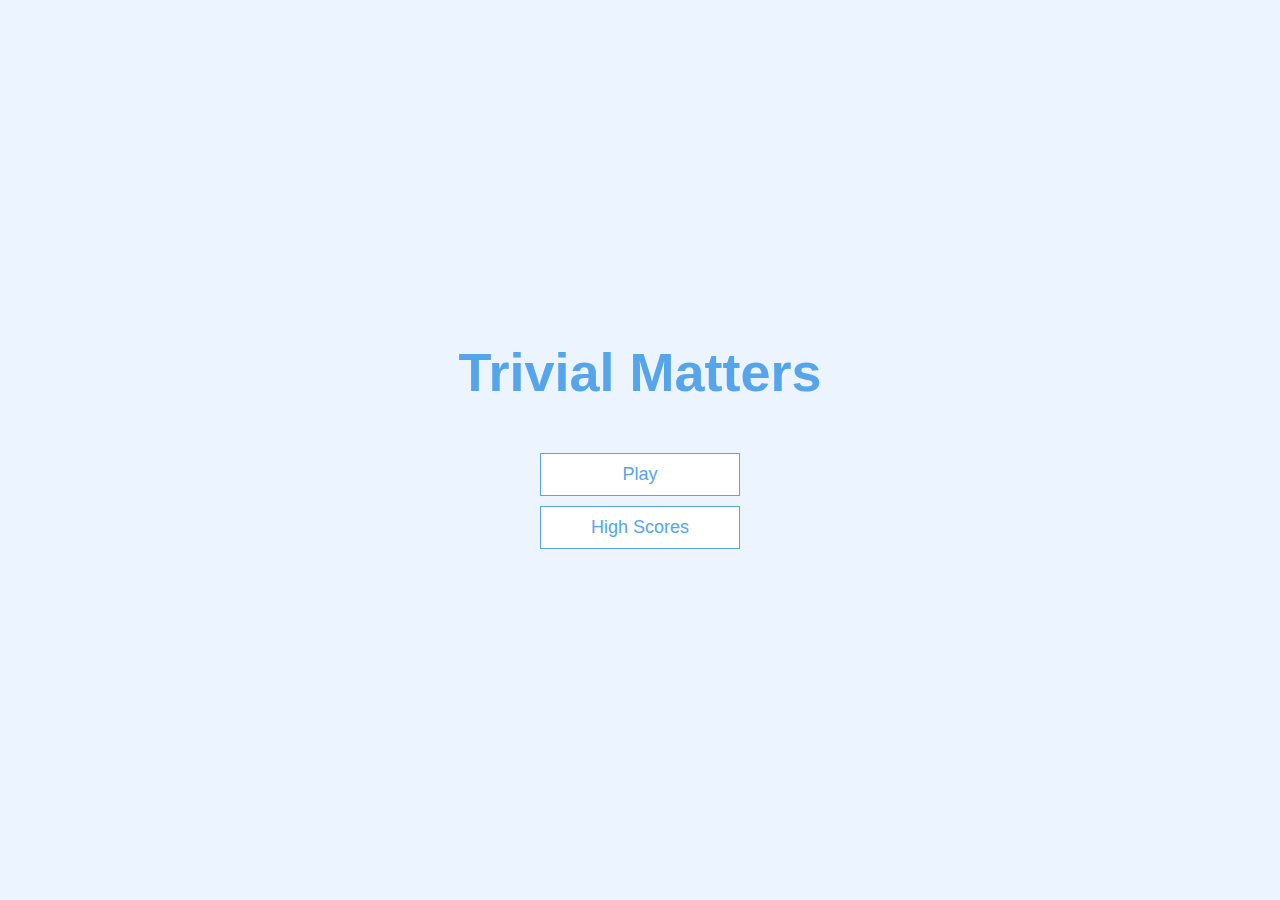
<file: index.html>
<!DOCTYPE html>
<html lang="en">
  <head>
    <meta charset="UTF-8" />
    <meta name="viewport" content="width=device-width, initial-scale=1.0" />
    <meta http-equiv="X-UA-Compatible" content="ie=edge" />
    <title>Trivial Matters</title>
    <link rel="stylesheet" href="app.css" />
  </head>
  <body>
    <div class="container">
      <div id="home" class="flex-center flex-column">
        <h1>Trivial Matters</h1>
        <a class="btn" href="game.html">Play</a>
        <a class="btn" href="highscores.html">High Scores</a>
      </div>
    </div>
  </body>
</html>
</file>
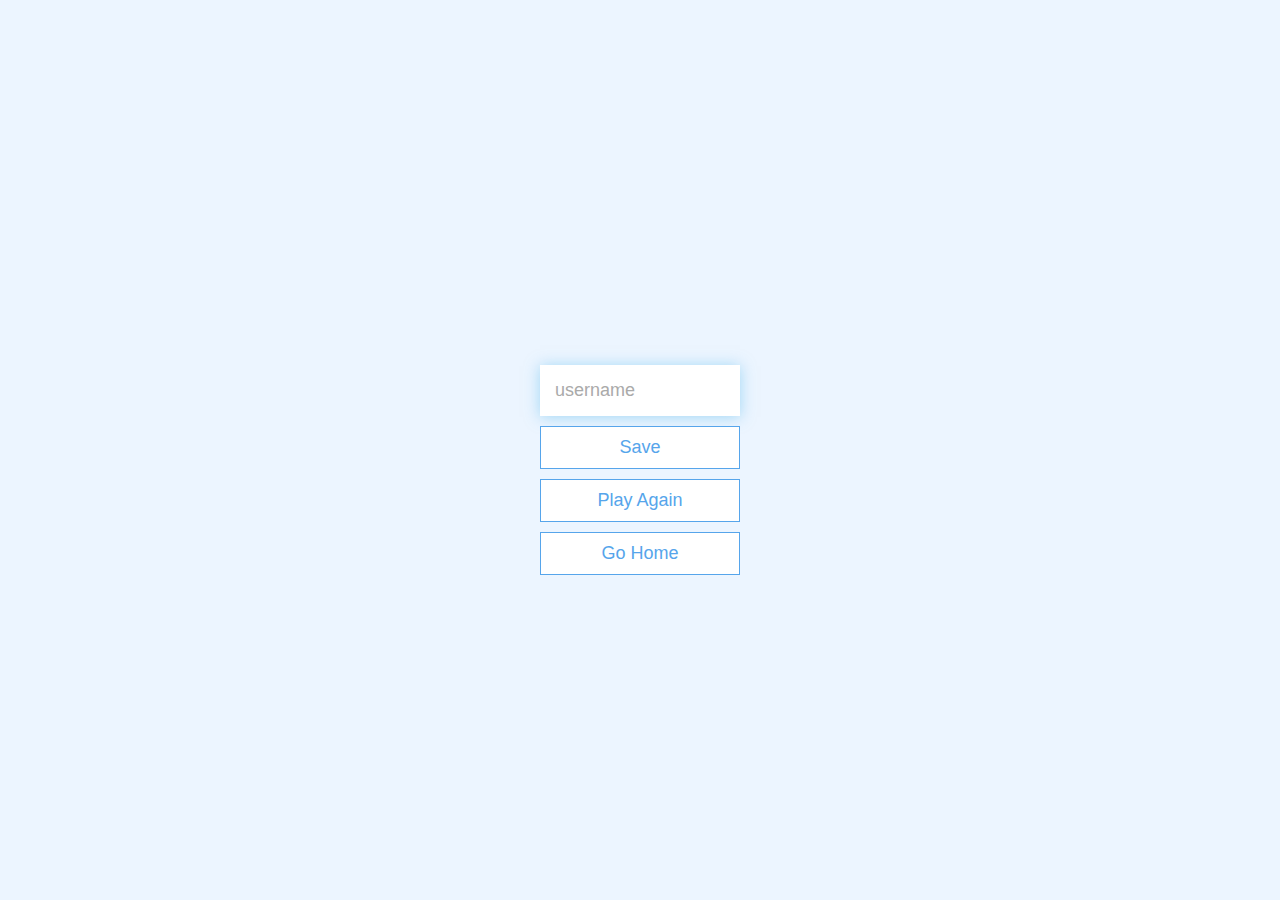
<file: end.html>
<!DOCTYPE html>
<html lang="en">
  <head>
    <meta charset="UTF-8" />
    <meta name="viewport" content="width=device-width, initial-scale=1.0" />
    <meta http-equiv="X-UA-Compatible" content="ie=edge" />
    <title>Congrats!</title>
    <link rel="stylesheet" href="app.css" />
  </head>
  <body>
    <div class="container">
      <div id="end" class="flex-center flex-column">
        <h1 id="finalScore"></h1>
        <form>
          <input
            type="text"
            name="username"
            id="username"
            placeholder="username"
          />
          <button
            type="submit"
            class="btn"
            id="saveScoreBtn"
            onclick="saveHighScore(event)"
            disabled>Save</button>
           
           
          
        </form>
        <a class="btn" href="game.html">Play Again</a>
        <a class="btn" href="/">Go Home</a>
      </div>
    </div>
    <script src="end.js"></script>
  </body>
</html>
</file>
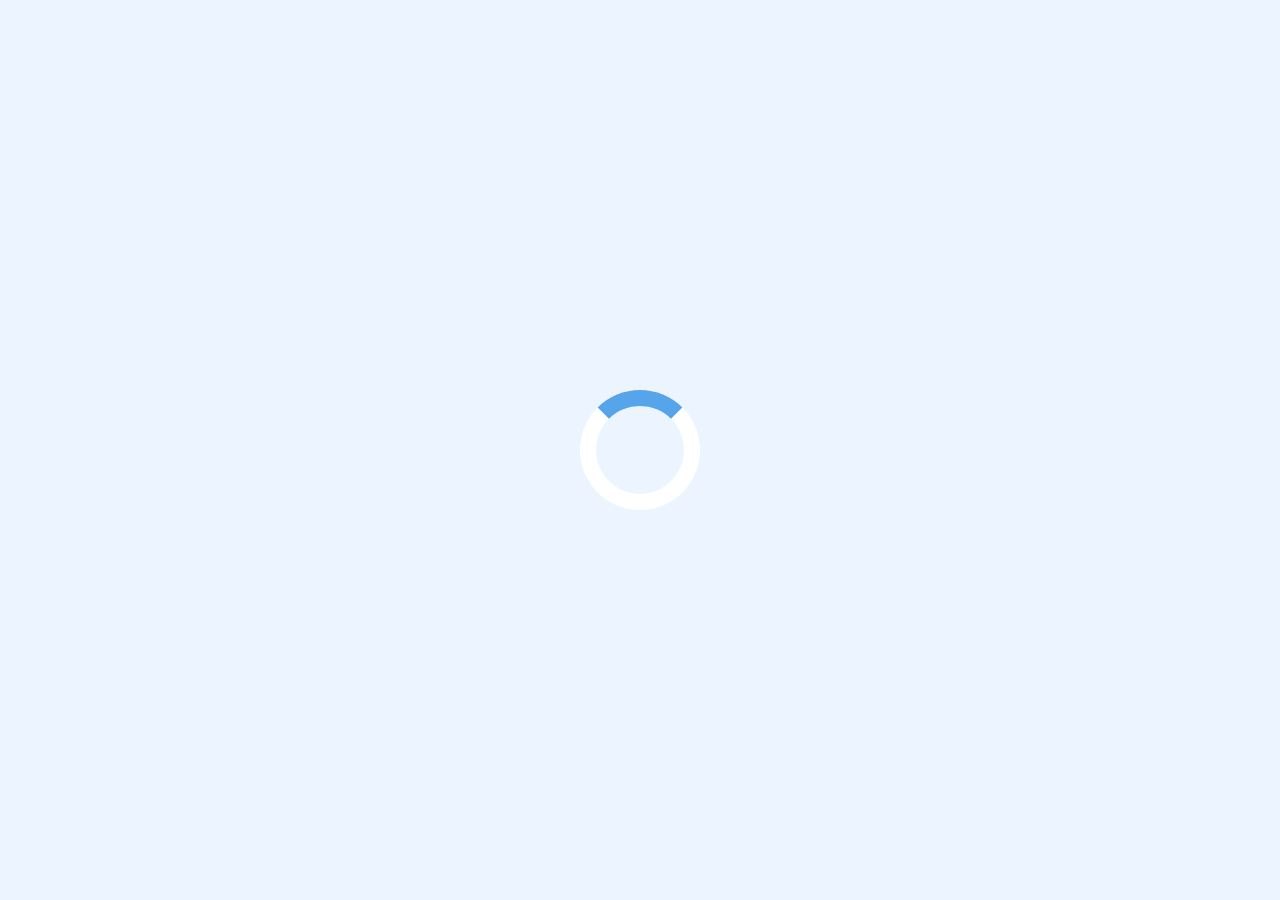
<file: game.html>
<!DOCTYPE html>
<html lang="en">
  <head>
    <meta charset="UTF-8" />
    <meta name="viewport" content="width=device-width, initial-scale=1.0" />
    <meta http-equiv="X-UA-Compatible" content="ie=edge" />
    <title>Trivial Matters</title>
    <link rel="stylesheet" href="app.css" />
    <link rel="stylesheet" href="game.css" />
  </head>
  <body>
    <div class="container">
      <div id="loader"></div>
      <div id="game" class="justify-center flex-column hidden">
        <div id="hud">
          <div id="hud-item">
            <p id="progressText" class="hud-prefix">
              Question
            </p>
            <div id="progressBar">
              <div id="progressBarFull"></div>
            </div>
          </div>
          <div id="hud-item">
            <p class="hud-prefix">
              Score
            </p>
            <h1 class="hud-main-text" id="score">
              0
            </h1>
          </div>
        </div>
        <h2 id="question"></h2>
        <div class="choice-container">
          <p class="choice-prefix">A</p>
          <p class="choice-text" data-number="1"></p>
        </div>
        <div class="choice-container">
          <p class="choice-prefix">B</p>
          <p class="choice-text" data-number="2"></p>
        </div>
        <div class="choice-container">
          <p class="choice-prefix">C</p>
          <p class="choice-text" data-number="3"></p>
        </div>
        <div class="choice-container">
          <p class="choice-prefix">D</p>
          <p class="choice-text" data-number="4"></p>
        </div>
      </div>
    </div>
    <script src="game.js"></script>
  </body>
</html>
</file>
<file: app.css>
:root {
    background-color: #ecf5ff;
    font-size: 62.5%;
  }
  
  * {
    box-sizing: border-box;
    font-family: Arial, Helvetica, sans-serif;
    margin: 0;
    padding: 0;
    color: #333;
  }
  
  h1,
  h2,
  h3,
  h4 {
    margin-bottom: 1rem;
  }
  
  h1 {
    font-size: 5.4rem;
    color: #56a5eb;
    margin-bottom: 5rem;
  }
  
  h1 > span {
    font-size: 2.4rem;
    font-weight: 500;
  }
  
  h2 {
    font-size: 4.2rem;
    margin-bottom: 4rem;
    font-weight: 700;
  }
  
  h3 {
    font-size: 2.8rem;
    font-weight: 500;
  }
  
  /* UTILITIES */
  
  .container {
    width: 100vw;
    height: 100vh;
    display: flex;
    justify-content: center;
    align-items: center;
    max-width: 80rem;
    margin: 0 auto;
    padding: 2rem;
  }
  
  .container > * {
    width: 100%;
  }
  
  .flex-column {
    display: flex;
    flex-direction: column;
  }
  
  .flex-center {
    justify-content: center;
    align-items: center;
  }
  
  .justify-center {
    justify-content: center;
  }
  
  .text-center {
    text-align: center;
  }
  
  .hidden {
    display: none;
  }
  
  /* BUTTONS */
  .btn {
    font-size: 1.8rem;
    padding: 1rem 0;
    width: 20rem;
    text-align: center;
    border: 0.1rem solid #56a5eb;
    margin-bottom: 1rem;
    text-decoration: none;
    color: #56a5eb;
    background-color: white;
  }
  
  .btn:hover {
    cursor: pointer;
    box-shadow: 0 0.4rem 1.4rem 0 rgba(86, 185, 235, 0.5);
    transform: translateY(-0.1rem);
    transition: transform 150ms;
  }
  
  .btn[disabled]:hover {
    cursor: not-allowed;
    box-shadow: none;
    transform: none;
  }
  
  /* FORMS */
  form {
    width: 100%;
    display: flex;
    flex-direction: column;
    align-items: center;
  }
  
  input {
    margin-bottom: 1rem;
    width: 20rem;
    padding: 1.5rem;
    font-size: 1.8rem;
    border: none;
    box-shadow: 0 0.1rem 1.4rem 0 rgba(86, 185, 235, 0.5);
  }
  
  input::placeholder {
    color: #aaa;
  }
</file>
<file: game.css>
.choice-container {
    display: flex;
    margin-bottom: 0.5rem;
    width: 100%;
    font-size: 1.8rem;
    border: 0.1rem solid rgb(86, 165, 235, 0.25);
    background-color: white;
  }
  
  .choice-container:hover {
    cursor: pointer;
    box-shadow: 0 0.4rem 1.4rem 0 rgba(86, 185, 235, 0.5);
    transform: translateY(-0.1rem);
    transition: transform 150ms;
  }
  
  .choice-prefix {
    padding: 1.5rem 2.5rem;
    background-color: #56a5eb;
    color: white;
  }
  
  .choice-text {
    padding: 1.5rem;
    width: 100%;
  }
  
  .correct {
    background-color: #28a745;
  }
  
  .incorrect {
    background-color: #dc3545;
  }
  
  /* HUD */
  
  #hud {
    display: flex;
    justify-content: space-between;
  }
  
  .hud-prefix {
    text-align: center;
    font-size: 2rem;
  }
  
  .hud-main-text {
    text-align: center;
  }
  
  #progressBar {
    width: 20rem;
    height: 4rem;
    border: 0.3rem solid #56a5eb;
    margin-top: 1.5rem;
  }
  
  #progressBarFull {
    height: 3.4rem;
    background-color: #56a5eb;
    width: 0%;
  }
  
  /* LOADER */
  #loader {
    border: 1.6rem solid white;
    border-radius: 50%;
    border-top: 1.6rem solid #56a5eb;
    width: 12rem;
    height: 12rem;
    animation: spin 2s linear infinite;
  }
  
  @keyframes spin {
    0% {
      transform: rotate(0deg);
    }
    100% {
      transform: rotate(360deg);
    }
  }
</file>
